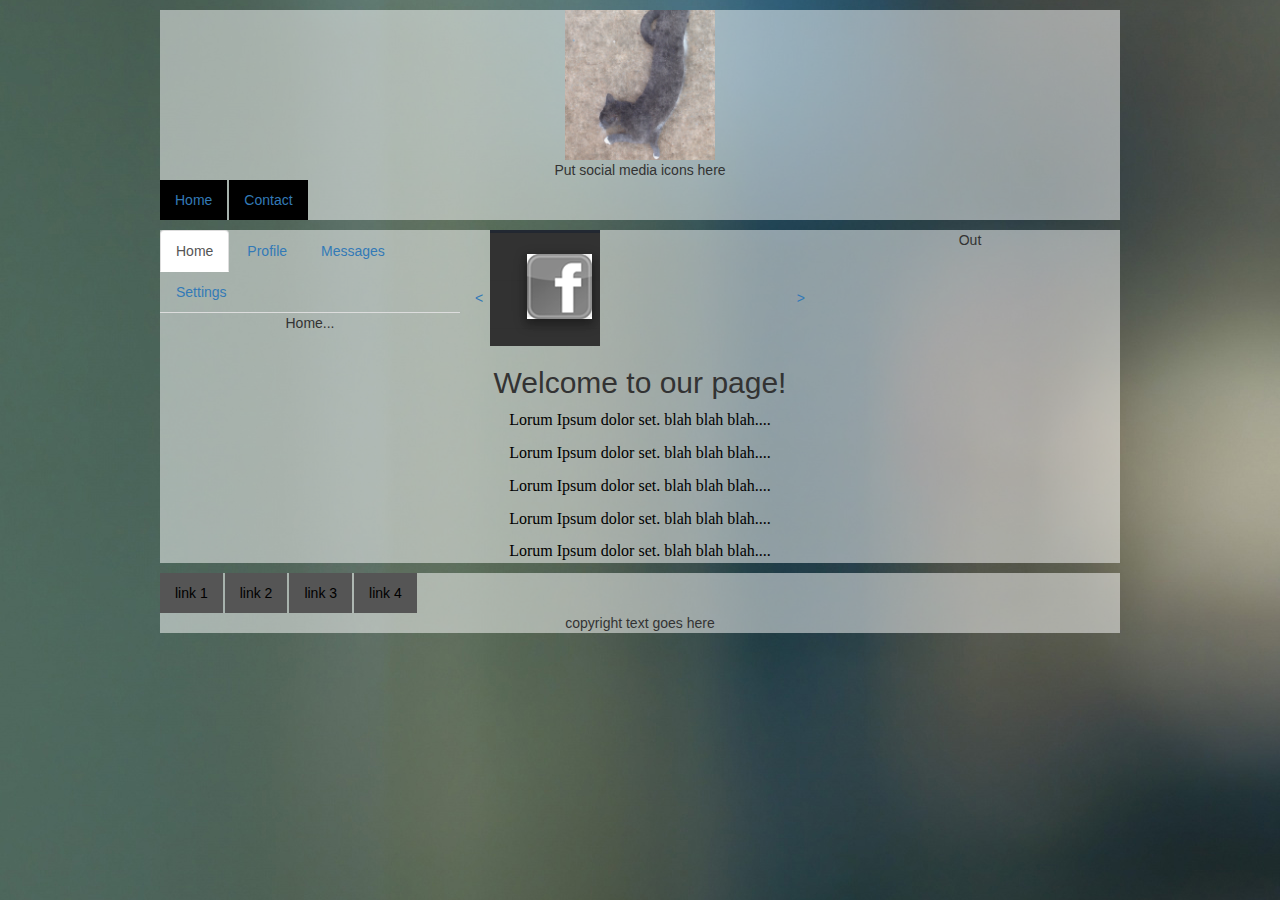
<file: bebopbob.com/index.html>
<!DOCTYPE HTML PUBLIC "-//W3C//DTD HTML 4.01 Transitional//EN">
<html>
<head>
	<title>BEBOPBOB</title>
	<link rel="stylesheet" href="https://maxcdn.bootstrapcdn.com/bootstrap/3.3.5/css/bootstrap.min.css">
	<link rel="stylesheet" type="text/css" href="css/bebopbob.css">
	<script src="js/jquery.js"></script>
	<script src="https://maxcdn.bootstrapcdn.com/bootstrap/3.3.5/js/bootstrap.min.js"></script>
	<script src="js/slider.js"></script>
</head>
<body>
	<div id="mainContainer">
		<div id="headerWrapper">
			<div id="headerContainer">
				<div id="logoContainer">
					<div>
						<img src="images/beboplogo.jpg" alt="some alt text for seo" style="width:150px;"/>
					</div>
					<div>
						<span class="header">Put social media icons here</span>
					</div>
				</div>
				<nav id="mainNav">
					<ul class="nav nav-pills">
						<li><a href="#home">Home</a></li>
						<li><a href="#contact">Contact</a></li>
					</ul>
				</nav>
			</div>
		</div>
		<div id="contentWrapper">
			<div id="mainContentContainer">
				<div class="row">
					<div class="col-sm-4">
						<div>
				  			<ul class="nav nav-tabs" role="tablist">
				    			<li role="presentation" class="active"><a href="#home" aria-controls="home" role="tab" data-toggle="tab">Home</a></li>
				    			<li role="presentation"><a href="#profile" aria-controls="profile" role="tab" data-toggle="tab">Profile</a></li>
							    <li role="presentation"><a href="#messages" aria-controls="messages" role="tab" data-toggle="tab">Messages</a></li>
							    <li role="presentation"><a href="#settings" aria-controls="settings" role="tab" data-toggle="tab">Settings</a></li>
				  			</ul>
						  	<div class="tab-content">
						    	<div role="tabpanel" class="tab-pane active" id="home">Home...</div>
						    	<div role="tabpanel" class="tab-pane" id="profile">Profile...</div>
						    	<div role="tabpanel" class="tab-pane" id="messages">Messages...</div>
						    	<div role="tabpanel" class="tab-pane" id="settings">Settings...</div>
						  	</div>
						</div>
					</div>
					<div class="col-sm-4">
						<div id="mySlider">
    						<div class="cycle-slideshow" 
    							data-cycle-fx="scrollHorz"
    							data-cycle-pause-on-hover="false"
    							data-cycle-speed="50"
    							data-cycle-timeout="5000"
    							data-cycle-prev="#prev"
    							data-cycle-next="#next">
        						<img src="images/slider/image1.jpg" />
        						<img src="images/slider/image2.jpg" />
        						<img src="images/slider/image3.jpg" />
        						<img src="images/slider/image4.jpg" />
   						 	</div>
   						 	<div class="center">
    							<a href=# id="prev"><</a> 
    							<a href=# id="next">></a>
							</div>
						</div>
					</div>
					<div class="col-sm-4">Out</div>
				</div>
	
				<h2>Welcome to our page!</h2>
				<p>Lorum Ipsum dolor set. blah blah blah....</p>
				<p>Lorum Ipsum dolor set. blah blah blah....</p>
				<p>Lorum Ipsum dolor set. blah blah blah....</p>
				<p>Lorum Ipsum dolor set. blah blah blah....</p>
				<p>Lorum Ipsum dolor set. blah blah blah....</p>
			</div>
		</div>
		<div id="footerWrapper">
			<div id="footerContainer">
				<nav id="footerNav">
					<ul class="nav nav-pills">
						<li><a href="#home">link 1</a></li>
						<li><a href="#home">link 2</a></li>
						<li><a href="#home">link 3</a></li>
						<li><a href="#home">link 4</a></li>
					</ul>
				</nav>
				<span class="copyright">copyright text goes here</span>
			</div>
		</div>
	</div>
</body>
</html>
</file>
<file: bebopbob.com/css/bebopbob.css>
/** 

.for class
#for id

**/

body {
background-image: url('../images/bg.jpg');
background-color:black;
background-repeat: no-repeat;
background-position:center;
margin-left:auto ;
margin-right:auto ;
text-align: center;
width: 100%;
height: 25px;
}

h1 {
text-align:center;
color:black; 
font-size:40pt;
font-family:futura;
padding-top:15px;
}

h3 {
text-align:center;
color:black; 
font-size:16pt;
font-family:open sans;
}

p {
text-align: center;
font-family:futura;
font-size:16;
color:black;
}

#mainContainer{
	width: 100%;
	margin: 0;
	padding: 0;
}

#mainContainer > div {
	width: 100%;
	padding: 0;
	margin: 0;
}

#mainContainer > div > div {
	width: 960px;
	margin: 10px auto;
	background: rgba(255,255,255,0.5);
}

/* Slider */ 
a#next {
    position: absolute;
    right: 0;
    top: 50%;
}

a#prev {
    position: absolute;
    left: 0;
    top: 50%;
}

/*Main Nav */
nav#mainNav ul.nav.nav-pills li {
	color:#fff;
	background-color: #000;

}
000
nav#mainNav ul.nav.nav-pills li a {
	color:#fff;
}

nav#mainNav ul.nav.nav-pills li:hover, nav#mainNav ul.nav.nav-pills li:focus,nav#mainNav ul.nav.nav-pills li:active,nav#mainNav ul.nav.nav-pills li:visited {
	color:#fff;
	background-color: #555;
}
/* Footer */
nav#footerNav ul.nav.nav-pills li {
	color:#000;
	background-color: #555;
}

nav#footerNav ul.nav.nav-pills li a {
	color:#000;
}

nav#footerNav ul.nav.nav-pills li:hover, nav#footerNav ul.nav.nav-pills li:focus,nav#footerNav ul.nav.nav-pills li:active,nav#footerNav ul.nav.nav-pills li:visited {
	color:#000;
	background-color: #777
}
</file>
